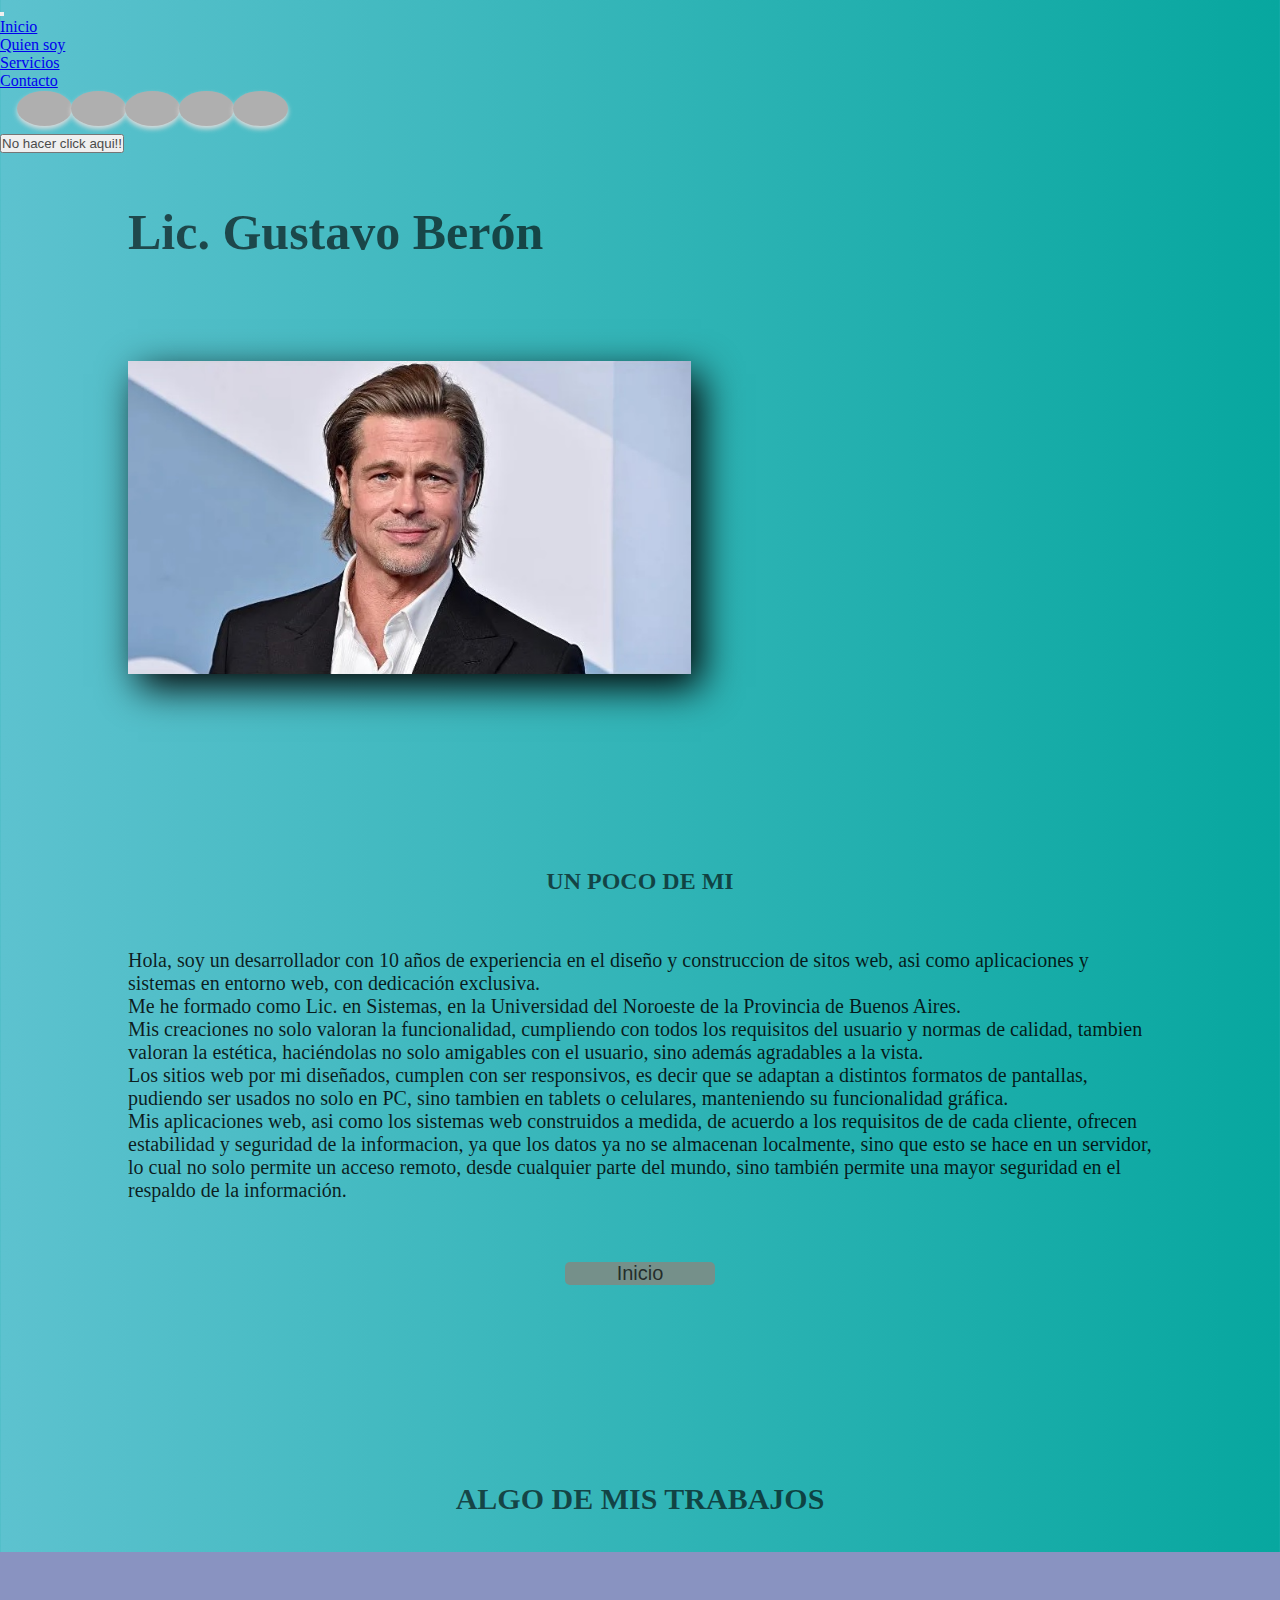
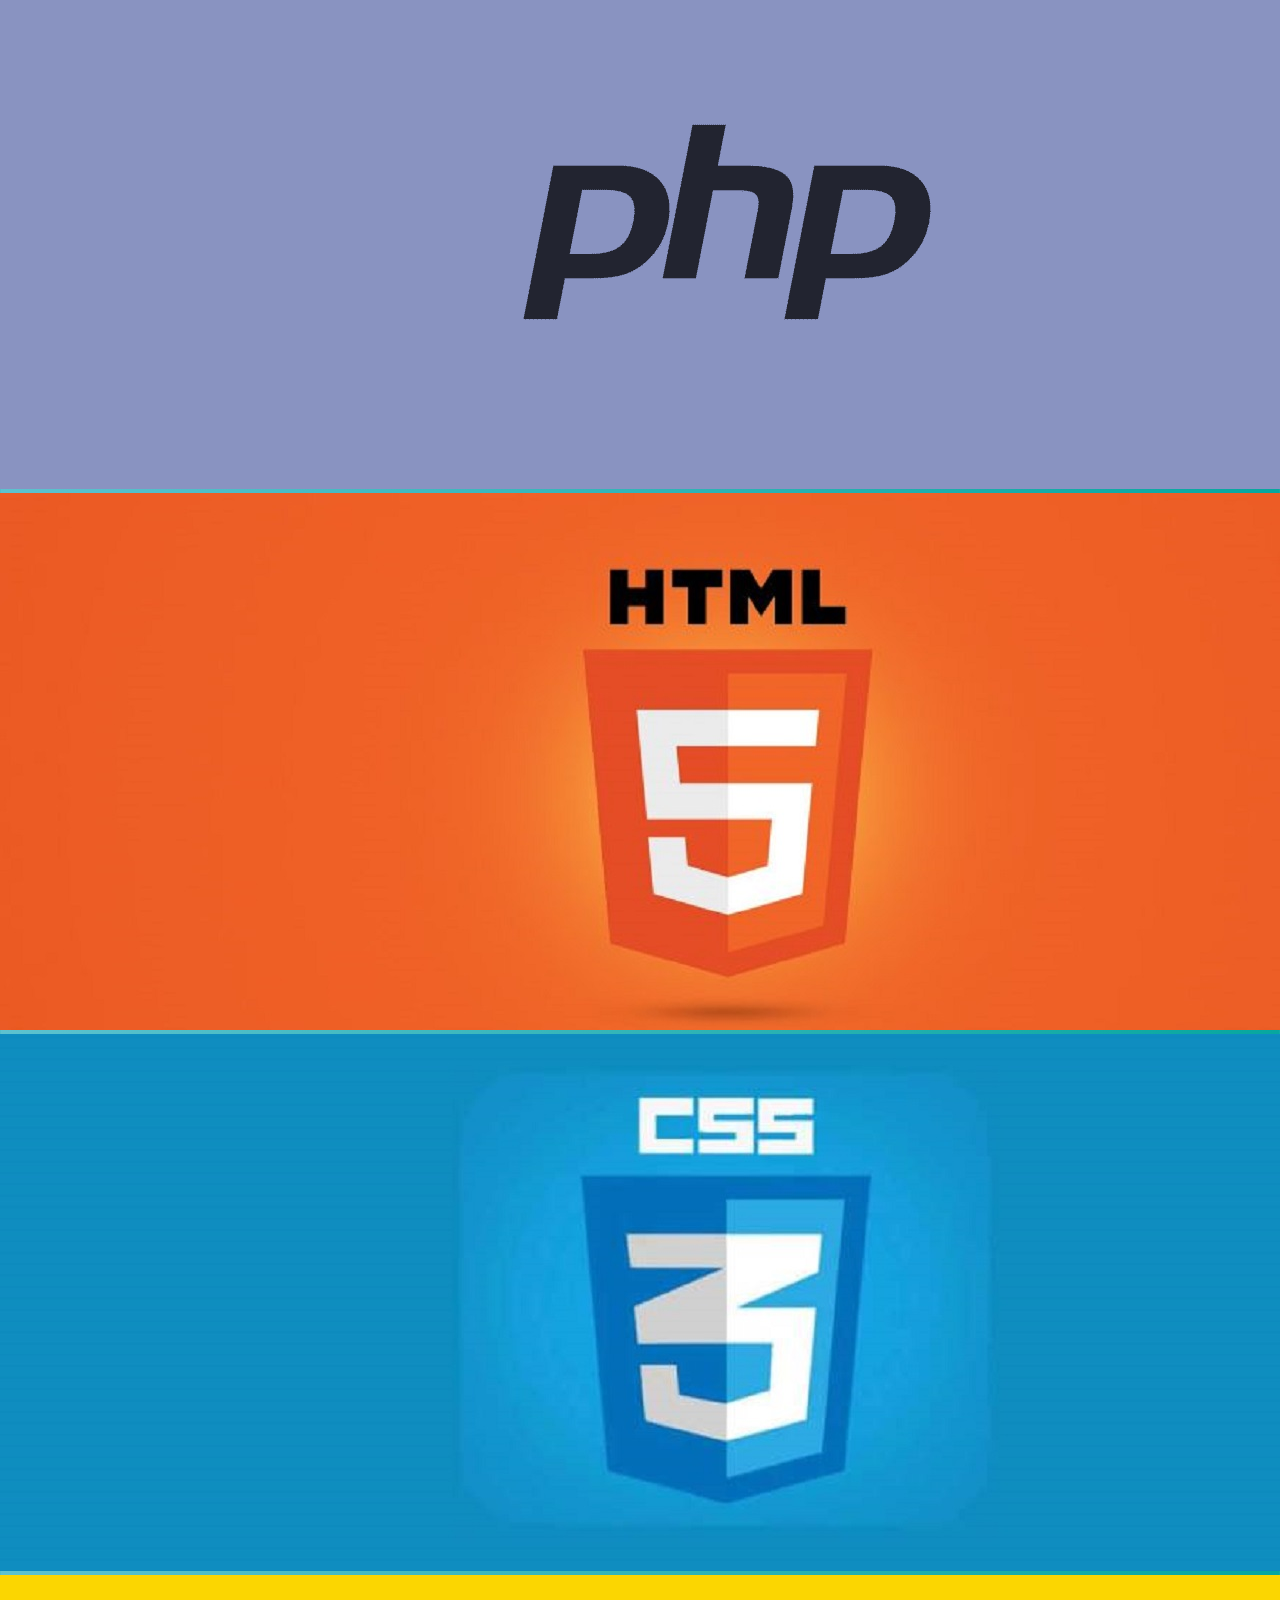
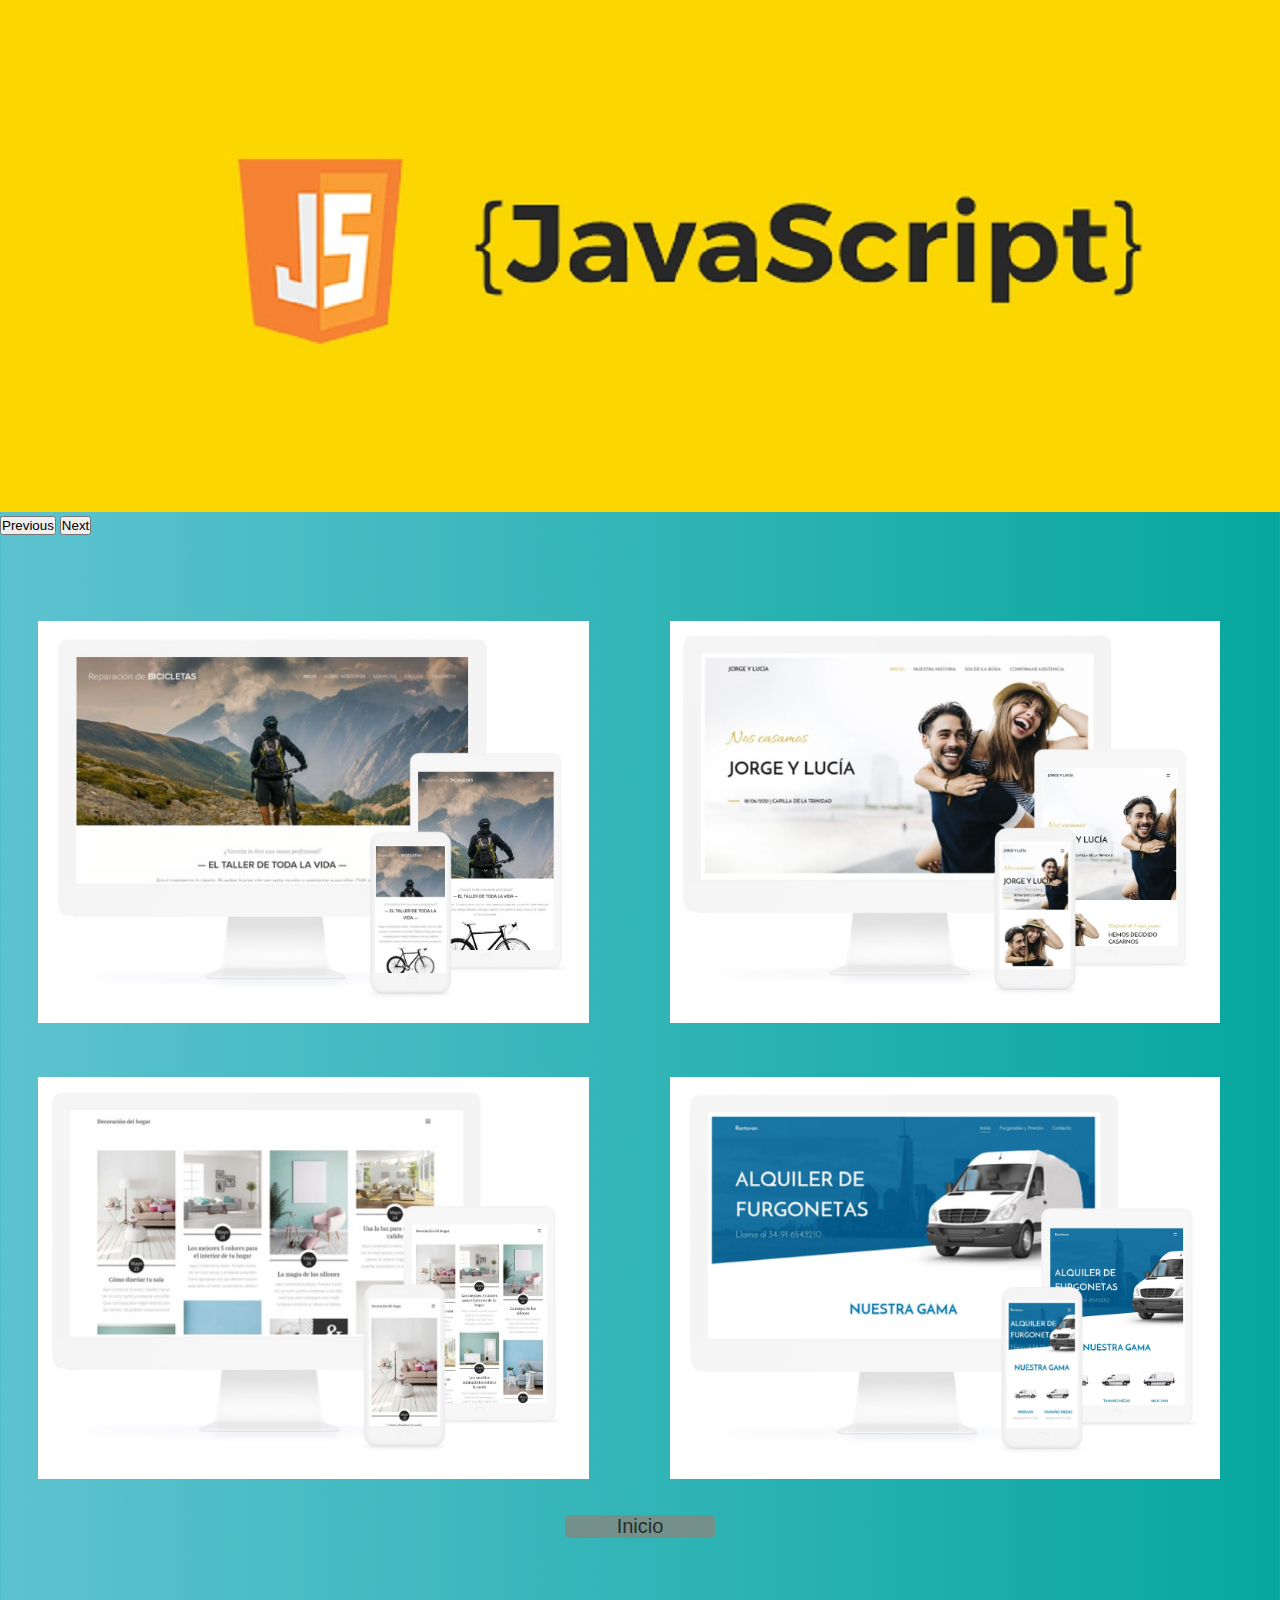
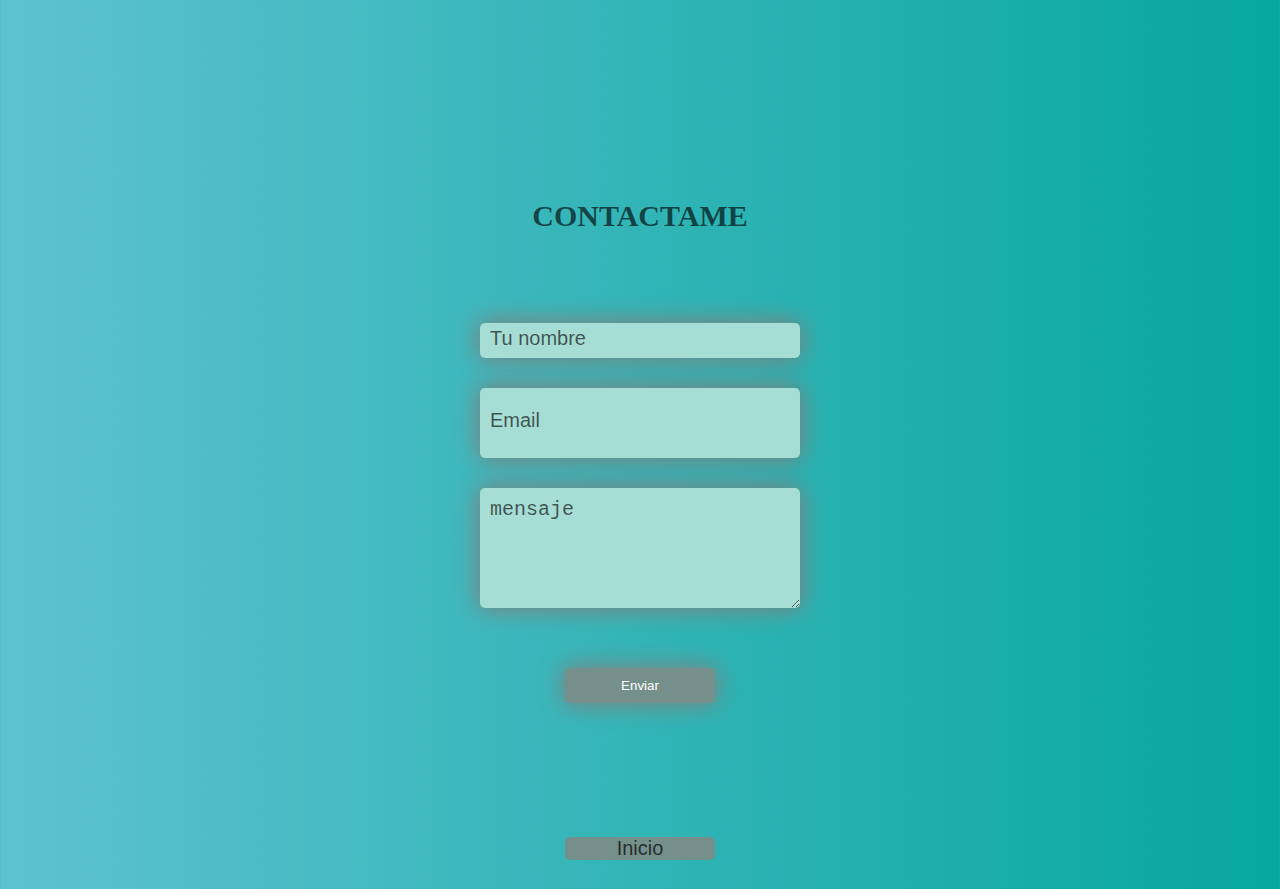
<file: index.html>
<!DOCTYPE html>
<html lang="es">

<head>
    <meta charset="UTF-8">
    <meta name="viewport" content="user-scalable=no, width=device-width, initial-scale=1">
    <link rel="stylesheet" href="style.css">
    <link rel="icon" href="webdesign.ico" type="image/png" />
    <link href="https://cdn.jsdelivr.net/npm/bootstrap@5.0.1/dist/css/bootstrap.min.css" rel="stylesheet"
        integrity="sha384-+0n0xVW2eSR5OomGNYDnhzAbDsOXxcvSN1TPprVMTNDbiYZCxYbOOl7+AMvyTG2x" crossorigin="anonymous">
    <link rel="stylesheet" href="https://use.fontawesome.com/releases/v5.8.1/css/all.css"
        integrity="sha384-50oBUHEmvpQ+1lW4y57PTFmhCaXp0ML5d60M1M7uH2+nqUivzIebhndOJK28anvf" crossorigin="anonymous">
    <title>MI CV</title>


</head>

<body>
    <header>

        <nav class="navbar navbar-expand-lg navbar-light bg-light" id="nav">
            <div class="container-fluid">
                <button class="navbar-toggler" type="button" data-bs-toggle="collapse" data-bs-target="#navbarText"
                    aria-controls="navbarText" aria-expanded="false" aria-label="Toggle navigation">
                    <span class="navbar-toggler-icon"></span>
                </button>
                <div class="collapse navbar-collapse" id="navbarText">
                    <ul class="navbar-nav me-auto mb-2 mb-lg-0">
                        <li class="nav-item">
                            <a class="nav-link active" aria-current="page" href="#nav">Inicio</a>
                        </li>
                        <li class="nav-item">
                            <a class="nav-link" href="#soy">Quien soy</a>
                        </li>
                        <li class="nav-item">
                            <a class="nav-link" href="#T1">Servicios</a>
                        </li>
                        <li class="nav-item">
                            <a class="nav-link" href="#contacto">Contacto</a>
                        </li>
                    </ul>
                    <div class="redes-container">
                        <ul>
                            <li><a href="https://www.facebook.com/gustavo.beron.90" class="facebook" target="_blank"><i class="fab fa-facebook-f"></i></a></li>
                            <li><a href="#openModalwhatsapp" class="whatsapp"><i class="fab fa-whatsapp" ></i></a></li>
                            <li><a href="#openModalwhatsapp" class="instagram"><i class="fab fa-instagram"></i></a></li>
                            <li><a href="#openModalwhatsapp" class="twitter" ><i class="fab fa-twitter"></i></a></li>
                            <li><a href="#openModalwhatsapp" class="telegram"><i class="fab fa-telegram"></i></a></li>
                        </ul>
                    </div>
                    <button class="btn btn-outline-dark"><a href="#openModal">No hacer click aqui!!</a></button>

                </div>
            </div>
        </nav>
    </header>
    <section>

        <h1 id="nombre">Lic. Gustavo Berón</h1>
    </section>
    <div class="foto">
        <img src="foto_perfil.jpg">
    </div>

    <script src="https://cdn.jsdelivr.net/npm/bootstrap@5.0.1/dist/js/bootstrap.bundle.min.js"
        integrity="sha384-gtEjrD/SeCtmISkJkNUaaKMoLD0//ElJ19smozuHV6z3Iehds+3Ulb9Bn9Plx0x4"
        crossorigin="anonymous"></script>

    <br><br><br><br><br><br><br>
    <div class="soy" id="soy">
        <p>
        <h2>UN POCO DE MI </h2>
        </p><br><br><br>
        <p>Hola, soy un desarrollador con 10 años de experiencia en el diseño y construccion de sitos web, asi como
            aplicaciones y sistemas
            en entorno web, con dedicación exclusiva.</p>
        <p>Me he formado como Lic. en Sistemas, en la Universidad del Noroeste de la Provincia de Buenos Aires.</p>
        <p>Mis creaciones no solo valoran la funcionalidad, cumpliendo con todos los requisitos del usuario y normas de
            calidad, tambien valoran la estética, haciéndolas no solo amigables con el usuario, sino además agradables a la vista. </p>
        <p>Los sitios web por mi diseñados, cumplen con ser responsivos, es decir que se adaptan a distintos formatos de
            pantallas, pudiendo
            ser usados no solo en PC, sino tambien en tablets o celulares, manteniendo su funcionalidad gráfica.
        </p>
        <p>Mis aplicaciones web, asi como los sistemas web construidos a medida, de acuerdo a los requisitos de de cada
            cliente, ofrecen estabilidad
            y seguridad de la informacion, ya que los datos ya no se almacenan localmente, sino que esto se hace en un
            servidor, lo cual no
            solo permite un acceso remoto, desde cualquier parte del mundo, sino también permite una mayor seguridad en
            el respaldo de la información.
        </p>

    </div>

    <button><a href=#nav>Inicio</a></button><br><br><br><br><br><br><br><br><br><br><br><br>

    <div class="container">

        <h3 id="T1">ALGO DE MIS TRABAJOS</h3> <br><br>

        <div class="container">
            <div class="row justify-content-center">
                <div class="col-sm-8">

                    <div id="carouselExampleControls" class="carousel slide" data-bs-ride="carousel">
                        <div class="carousel-inner">
                            <div class="carousel-item active">
                                <img src="php2.png" class="d-block w-100" alt="..." title="Programación en PHP">
                            </div>
                            <div class="carousel-item">
                                <img src="html.jpg" class="d-block w-100" alt="..." title="Programación en HTML">
                            </div>
                            <div class="carousel-item">
                                <img src="css.jpg" class="d-block w-100" alt="..." title="Programación en CSS">
                            </div>
                            <div class="carousel-item">
                                <img src="java.jpg" class="d-block w-100" alt="..."
                                    title="Programación en Java Script">
                            </div>
                        </div>
                        <button class="carousel-control-prev" type="button" data-bs-target="#carouselExampleControls"
                            data-bs-slide="prev">
                            <span class="carousel-control-prev-icon" aria-hidden="true"></span>
                            <span class="visually-hidden">Previous</span>
                        </button>
                        <button class="carousel-control-next" type="button" data-bs-target="#carouselExampleControls"
                            data-bs-slide="next">
                            <span class="carousel-control-next-icon" aria-hidden="true"></span>
                            <span class="visually-hidden">Next</span>
                        </button>
                    </div>

                </div>
            </div>
        </div>

        <br><br>

        <img src="web_taller_de_bicicletas.jpg" alt="" title="Web taller de Bicicletes">
        <img src="web_evento_social.jpg" alt="" title="Web eventos sociales">
        <img src="web_decoracion.jpg" alt="" title="Web articulos decorativos">
        <img src="web_alquiler_vehiculos.png" alt="" title="Alquiler de vehiculos">

    </div>

    <br><br>
    <button><a href=#nav>Inicio</a></button>
    <br><br><br><br><br><br><br><br><br><br><br><br>

    <div class="wrapper">
        <div class="title" id="contacto">
            <h1>CONTACTAME</h1>
        </div>

        <div class="contactBody">
            <form action="enviar.php" method="post" class="form_contact">
                <input type="text" class="name entry " name="nombre" placeholder="Tu nombre" required />
                <input type="text" class="email entry" name="correo" placeholder="Email" required />
                <textarea class="message entry" placeholder="mensaje" required></textarea>
                <button class="submit entry">Enviar</button>
            </form>

        </div>
    </div>
    <br>
    <button><a href=#nav>Inicio</a></button>

</body>

<div id="openModal" class="modalDialog">
    <div>
        <a href="#close" title="Close" class="close">X</a>
        <p>Simplemente quiero agradecer al profe por la buena onda que pone en cada clase.</p>
        <p>Aprendi mucho gracias a este curso, y el de Python que hice con anterioridad, gracias por darnos
            desinteresadamente, en forma gratuita,
            esta tan valiosa oportunidad de aprender.</p>
        <p>Me llevo la frase que el profe siempre dice, este sitio me quedó mas o menos, pero es mio.</p>
        <p>Como dijo un grande, Gracias Totales!!! a todo el equipo.</p>
        <p>(El de la foto no soy yo)</p>
    </div>
</div>

<div id="openModalwhatsapp" class="modalDialog">
    <div>
        <a href="#close" title="Close" class="close">X</a>
        <p>Mi señora solo me deja tener Facebook, y me lo administra ella, puse el resto de los botones para hacer pinta nada mas.</p>
        
    </div>
</div>


</html>
</file>
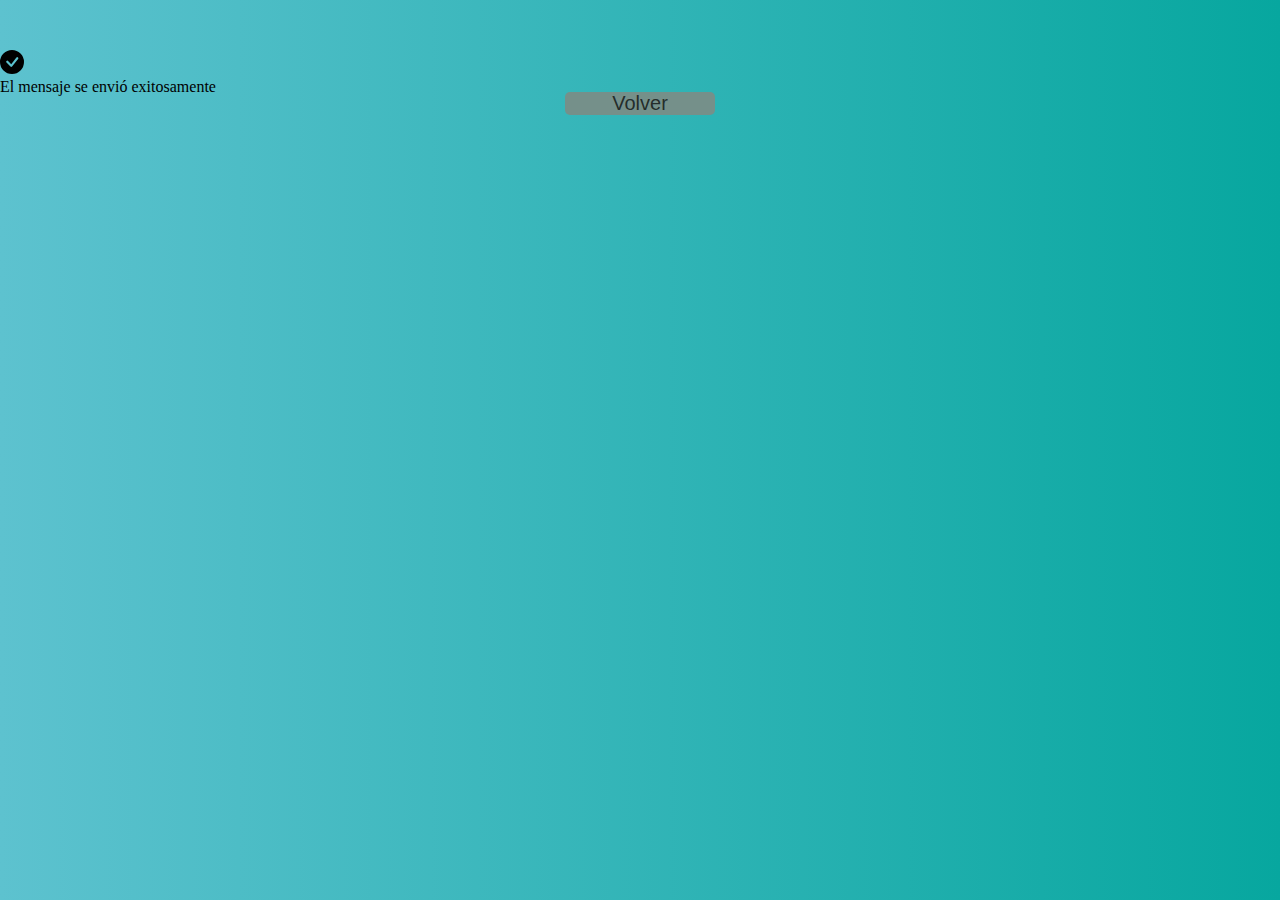
<file: mensaje-de-envio.html>
<!DOCTYPE html>
<html lang="es">

<head>
    <meta charset="UTF-8">
    <meta name="viewport" content="user-scalable=no, width=device-width, initial-scale=1">
    <link rel="stylesheet" href="style.css">
    <link href="https://cdn.jsdelivr.net/npm/bootstrap@5.0.1/dist/css/bootstrap.min.css" rel="stylesheet"
        integrity="sha384-+0n0xVW2eSR5OomGNYDnhzAbDsOXxcvSN1TPprVMTNDbiYZCxYbOOl7+AMvyTG2x" crossorigin="anonymous">
    <title>Confirmacion de envio</title>

    <link rel="icon" href="images\webdesign.ico" type="image/png" />
</head>

<body>
    <section class="form_wrap">
        <section class="mensaje-exito">
            <svg xmlns="http://www.w3.org/2000/svg" style="display: none;">
                <symbol id="check-circle-fill" fill="currentColor" viewBox="0 0 16 16">
                    <path
                        d="M16 8A8 8 0 1 1 0 8a8 8 0 0 1 16 0zm-3.97-3.03a.75.75 0 0 0-1.08.022L7.477 9.417 5.384 7.323a.75.75 0 0 0-1.06 1.06L6.97 11.03a.75.75 0 0 0 1.079-.02l3.992-4.99a.75.75 0 0 0-.01-1.05z" />
                </symbol>
                <symbol id="info-fill" fill="currentColor" viewBox="0 0 16 16">
                    <path
                        d="M8 16A8 8 0 1 0 8 0a8 8 0 0 0 0 16zm.93-9.412-1 4.705c-.07.34.029.533.304.533.194 0 .487-.07.686-.246l-.088.416c-.287.346-.92.598-1.465.598-.703 0-1.002-.422-.808-1.319l.738-3.468c.064-.293.006-.399-.287-.47l-.451-.081.082-.381 2.29-.287zM8 5.5a1 1 0 1 1 0-2 1 1 0 0 1 0 2z" />
                </symbol>
                <symbol id="exclamation-triangle-fill" fill="currentColor" viewBox="0 0 16 16">
                    <path
                        d="M8.982 1.566a1.13 1.13 0 0 0-1.96 0L.165 13.233c-.457.778.091 1.767.98 1.767h13.713c.889 0 1.438-.99.98-1.767L8.982 1.566zM8 5c.535 0 .954.462.9.995l-.35 3.507a.552.552 0 0 1-1.1 0L7.1 5.995A.905.905 0 0 1 8 5zm.002 6a1 1 0 1 1 0 2 1 1 0 0 1 0-2z" />
                </symbol>
            </svg>

            <div class="alert alert-success d-flex align-items-center" role="alert">
                <svg class="bi flex-shrink-0 me-2" width="24" height="24" role="img" aria-label="Success:">
                    <use xlink:href="#check-circle-fill" />
                </svg>
                <div>
                    El mensaje se envió exitosamente
                </div>
            </div>

        </section>

    </section>

    <button><a href="index.html" nav>Volver</a></button>


</body>

</html>
</file>
<file: style.css>
* {
    margin: 0%;
    padding: 0%;
}

/* aca estan los botones animados de la barra de navegacion*/

:root {
    --facebook: #3b5999;
    --whatsapp: #00bb2d;
    --instagram: #de1b85;
    --twitter: #00acee;
    --telegram: #0088cc;
}

#navbarText>div {
    margin: 0;
    margin-bottom: 2px;
    padding: 0;
    box-sizing: border-box;
    display: flex;
    height: 40px;
    width: 300px;
    align-items:center;
    justify-content: center;
    
}

#navbarText>div>ul>li {
    display: inline-block;
    /* margin: 0 5px; */
    width: 50px;
    height: 35 px;
    text-align: center;
}

#navbarText>div>ul {
    margin-bottom: 0%;
}

#navbarText>div>ul>li>a {
    display: block;
    width: 35px;
    height: 35px;
    padding: 0 10px;
    background-color: rgb(175, 175, 175);
    color: white;
    line-height: 35px;
    font-size: 18px;
    box-shadow: 0 3px 5px 0px gainsboro;
    transition: .2s;
    border-radius: 50%;
    
}

#navbarText>div>ul>li>a:hover {
    transform: translate(-3px) scale(1.05);
    box-shadow: 0 5px 5px 0px rgba(0, 0, 0, 4);
    filter: none;
}

#navbarText>div>ul>li>.facebook:hover {
    background-color: var(--facebook);
}

#navbarText>div>ul>li>.instagram:hover {
    background-color: var(--instagram);
}

#navbarText>div>ul>li>.twitter:hover {
    background-color: var(--twitter);
}

#navbarText>div>ul>li>.telegram:hover {
    background-color: var(--telegram);
}

#navbarText>div>ul>li>.whatsapp:hover {
    background-color: var(--whatsapp);
}

#nombre {
    margin-left: 10%;
}

h1 {
    color: rgba(0, 0, 0, 0.623);
    margin-left: auto;
    font-size: 50px;
    margin-bottom: 50px;
}

section {
    margin-top: 50px;
}

body {
    background: linear-gradient(to right, #5dc2cf, #07a79f);
}

body>div.foto>img {
    margin-top: 50px;
    margin-left: 10%;
    width: 44%;
    box-shadow: rgb(0, 0, 0) 10px 13px 37px;
}

.soy {
    background-color: transparent;
    margin-left: 5%;
    margin-right: 5%;
    padding: 5%;
    border-radius: 20px;
}

body>div.soy>h2 {
    text-align: center;
    color: rgba(0, 0, 0, 0.623);
}

p {
    font-size: 20px;
    color: rgba(0, 0, 0, 0.705);
}

body>button {
    margin-left: 45%;
    border-radius: 5px;
    width: 150px;
    color: white;
    background-color: #75908a;
    border: none;
    margin-top: 40px;
    width: 150px;
    margin: -20px -75px;
    position: relative;
    top: 50%;
    left: 50%;
}

body>button>a {
    text-decoration: none;
    padding: 30px 30px;
    font-family: Arial, Helvetica, sans-serif;
    color: rgba(0, 0, 0, 0.712);
    font-size: 20px;
}

body>button:hover {
    background-color: #4c8585;
    box-shadow: 15px 15px 15px 5px rgba(78, 72, 77, 0.219);
}

body>button>a:hover {
    color: rgb(0, 0, 0)
}

#T1 {
    font-size: 30px;
    text-align: center;
    color: rgba(0, 0, 0, 0.623);
}

body>div.container {
    display: block;
    margin-left: auto;
    margin-right: auto;
}

body>div.container>img {
    margin-top: 50px;
    margin-left: 3%;
    margin-right: 3%;
    float: none;
    width: 43%;
}

body>div.soy>p {
    color: rgba(0, 0, 0, 0.849)
}

body>div.servicios>div>img:nth-child(10) {
    margin-bottom: 50px;
}

#contacto>h1 {
    font-size: 30px;
    text-align: center;
    color: rgba(0, 0, 0, 0.623);
}

.contactBody {
    background-size: cover;
    background-attachment: fixed;
    height: 500px;
}

.title {
    margin: 0 auto;
    width: 50%;
    text-align: center;
    padding-bottom: 10px;
    font-size: 42px;
    color: rgb(252, 252, 252);
}

#title-Tag-Line {
    font-size: 20px;
}

/* centrado del formulario */

.wrapper {
    width: 80%;
    height: 50%;
    margin: 5% auto 0 auto;
}

/* animacion del formulario */

.form {
    background: #EBEBEB;
    text-align: center;
    box-shadow: 0px 0px 20px 5px #AAA;
    border-radius: 10px;
    width: 45%;
    height: 400px;
    margin: 30px auto 0 auto;
    padding: 10px 10px;
    animation: bounce 1.5s infinite;
}

.name {
    background-color: rgb(166, 221, 212);
    color: black;
    width: 300px;
}

::-webkit-input-placeholder {
    color: rgba(0, 0, 0, 0.623);
    font-size: 20px;
}

.name:hover {
    background-color: #2DD7BB;
    border-bottom: 5px solid #2BB09A;
    height: 30px;
    width: 400px;
}

.email {
    background-color: rgb(166, 221, 212);
    height: 50px;
    width: 300px;
}

.email:hover {
    background-color: #2DD7BB;
    border-bottom: 5px solid #2BB09A;
    height: 30px;
    width: 380px;
}

.message {
    background-color: rgb(166, 221, 212);
    overflow: hidden;
    height: 100px;
    width: 300px;
}

.message:hover {
    background-color: #2DD7BB;
    border-bottom: 5px solid #2BB09A;
    height: 100px;
    width: 370px;
}

.entry {
    display: block;
    margin: 30px auto;
    padding: 10px;
    border-radius: 5px;
    border: none;
    transition: all 0.5s ease 0s;
    box-shadow: 0px 0px 25px 2px gray;
}

.submit {
    border-radius: 5px;
    padding: 10px;
    width: 150px;
    color: white;
    background-color: #75908a;
    border: none;
    margin-top: 60px;
}

.submit:hover {
    background-color: #2DD7BB;
    color: black;
    box-shadow: 15px 15px 15px 5px rgba(78, 72, 77, 0.219);
}

#carroussel {
    margin: 0 auto;
}

.modalDialog {
    position: fixed;
    font-family: Arial, Helvetica, sans-serif;
    top: 0;
    right: 0;
    bottom: 0;
    left: 0;
    background: rgba(0, 0, 0, 0.8);
    z-index: 99999;
    opacity: 0;
    -webkit-transition: opacity 400ms ease-in;
    -moz-transition: opacity 400ms ease-in;
    transition: opacity 400ms ease-in;
    pointer-events: none;
}

.modalDialog:target {
    opacity: 1;
    pointer-events: auto;
}

.modalDialog>div {
    width: 400px;
    position: relative;
    margin: 10% auto;
    padding: 5px 20px 13px 20px;
    border-radius: 10px;
    background: #fff;
    background: -moz-linear-gradient(#fff, #999);
    background: -webkit-linear-gradient(#fff, #999);
    background: -o-linear-gradient(#fff, #999);
    -webkit-transition: opacity 400ms ease-in;
    -moz-transition: opacity 400ms ease-in;
    transition: opacity 400ms ease-in;
}

.close {
    background: #606061;
    color: #FFFFFF;
    line-height: 25px;
    position: absolute;
    right: -12px;
    text-align: center;
    top: -10px;
    width: 24px;
    text-decoration: none;
    font-weight: bold;
    -webkit-border-radius: 12px;
    -moz-border-radius: 12px;
    border-radius: 12px;
    -moz-box-shadow: 1px 1px 3px #000;
    -webkit-box-shadow: 1px 1px 3px #000;
    box-shadow: 1px 1px 3px #000;
}

.close:hover {
    background: #00d9ff;
}

#navbarText>button>a {
    text-decoration: none;
    color: rgb(75, 75, 75);
}

#navbarText>button:hover>a {
    color: white;
}

#navbarText > button{
margin-top: 2px;
}
</file>
